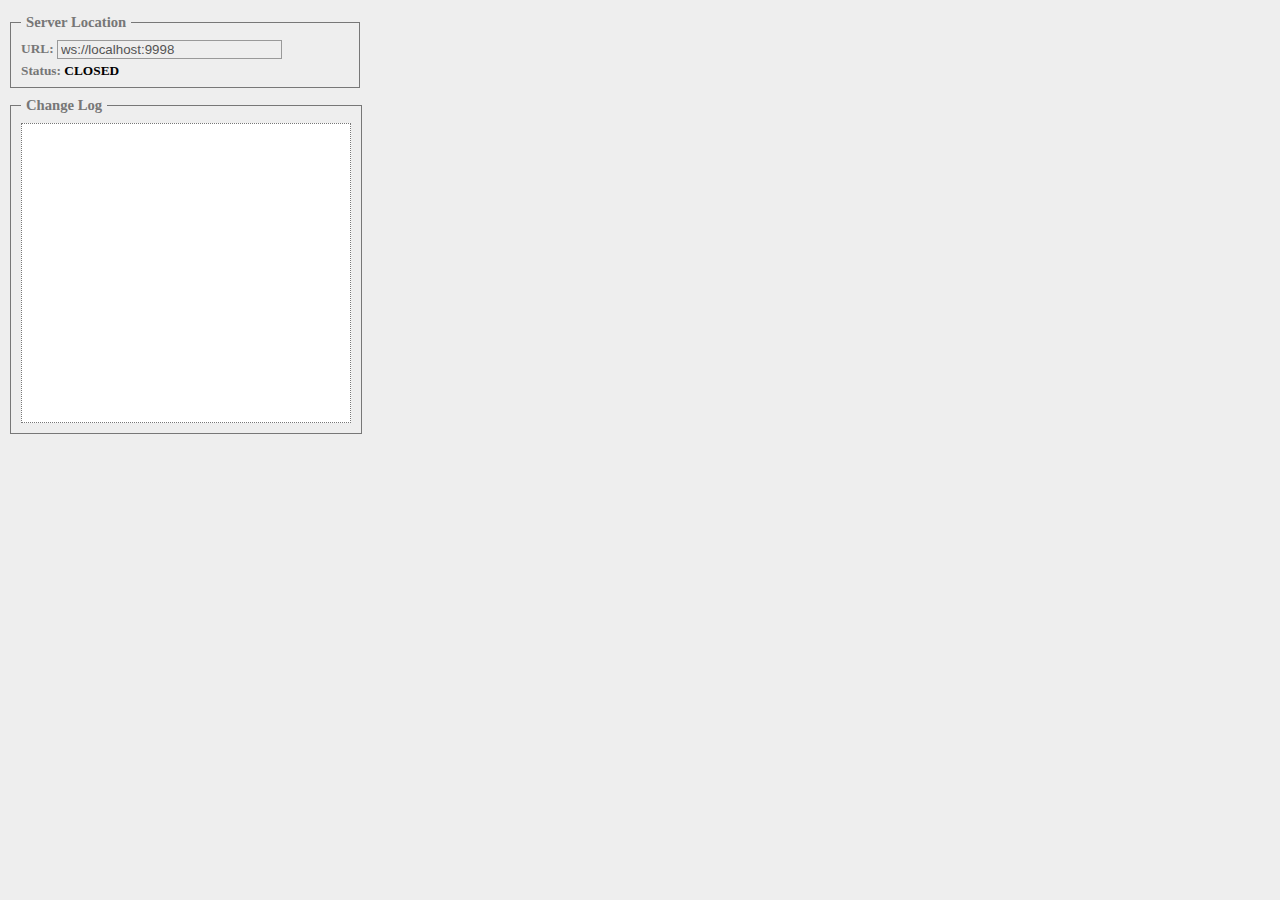
<file: Extension/index.html>
<html>
<head>
	<meta charset="utf-8"/>
	<title>Simple Web Socket Client</title>
	<link rel="stylesheet" type="text/css" href="css/reset.css"/>
	<link rel="stylesheet" type="text/css" href="css/style.css"/>
</head>
<body>
<div id="content" style="width:350px">
	<fieldset disabled="disabled">
		<legend>Server Location</legend>
		<div>
			<label>URL:</label>
			<input type="text" id="serverUrl" value="ws://localhost:9998"/>
		</div>
		<div>
			<label>Status:</label>
			<span id="connectionStatus">CLOSED</span>
		</div>
	</fieldset>
	<fieldset id="messageArea">
		<legend>Change Log</legend>
		<textarea style="width:330px; resize:none;" id="messages" readonly></textarea>
	</fieldset>
</div>
</body>
<script type="text/javascript" src="lib/jquery-1.4.3.min.js"></script>
<script type="text/javascript" src="index.js"></script>
</html>
</file>
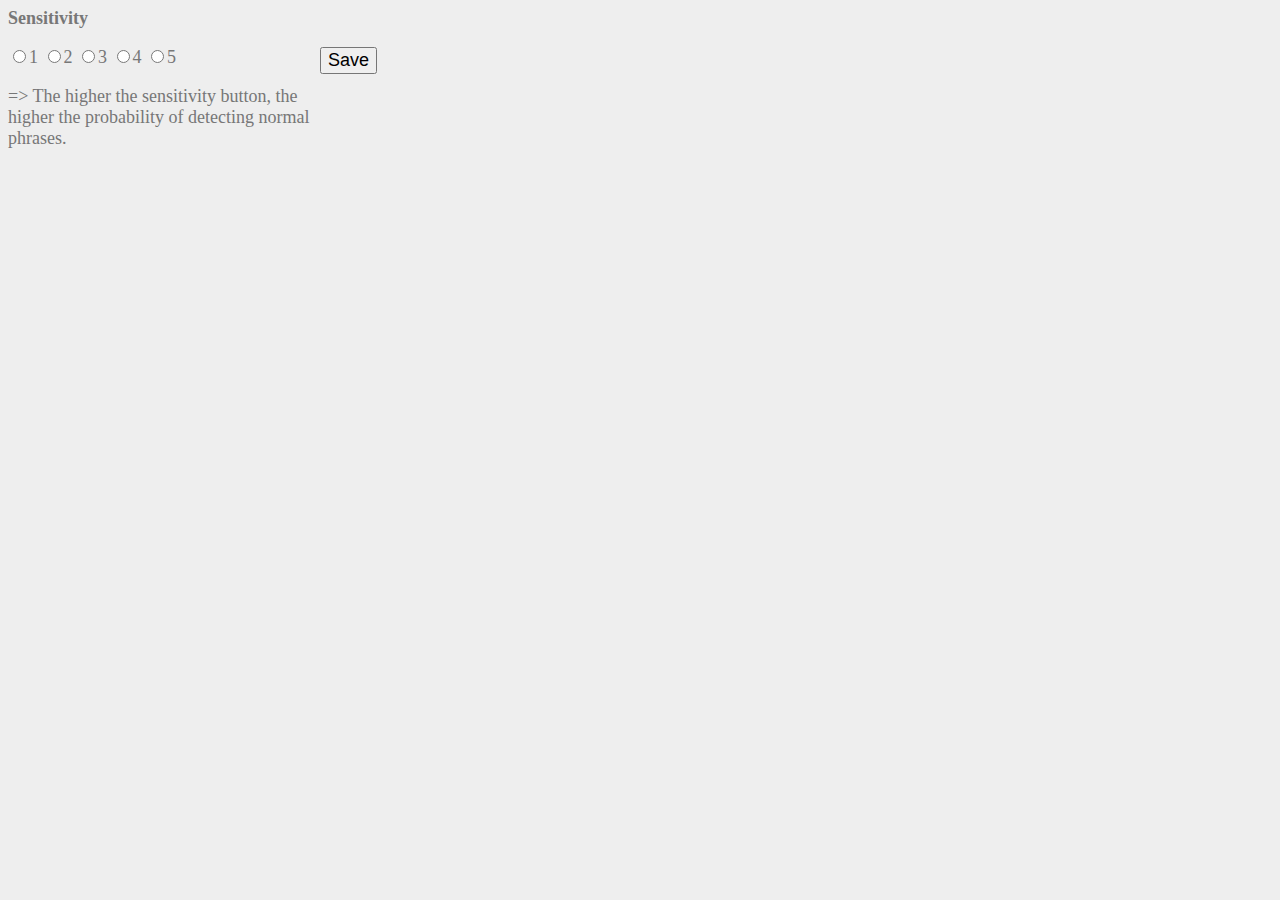
<file: Extension/option.html>
<!DOCTYPE html>
<html>
<head>
	<title>Insert title here</title>
</head>
<body>
	<form>
		<label>
			Sensitivity
		</label>
		<p>
			<input type="radio" id="sensitivity" name="sensitivity" value="1">1
			<input type="radio" id="sensitivity" name="sensitivity" value="2">2
			<input type="radio" id="sensitivity" name="sensitivity" value="3">3
			<input type="radio" id="sensitivity" name="sensitivity" value="4">4
			<input type="radio" id="sensitivity" name="sensitivity" value="5">5
			<button id="submitButton">Save</button>
		</p>
	</form>
	<p>
		=> The higher the sensitivity button, the higher the probability of detecting normal phrases.
	</p>
</body>
<link rel="stylesheet" type="text/css" href="css/option.css"/>
<script type="text/javascript" src="lib/jquery-1.4.3.min.js"></script>
<script type="text/javascript" src="option.js"></script>
</html>
</file>
<file: Extension/css/style.css>
body {
	width: 100%;
	font-family: font-family:'�q���M�m�p�S Pro W3','Hiragino Kaku Gothic Pro','���C���I',Meiryo,'�l�r �o�S�V�b�N',sans-serif;
	color: #000;
	background-color: #eee;
	font-size: 10pt;
}

fieldset {
	margin-bottom: 10px;
	padding: 5px 10px;
	border: 1px solid #777;
}

legend {
	padding: 0 5px;
	color: #777;
	font-size: 11pt;
	font-weight: bold;
}

label {
	color: #777;
	font-weight: bold;
}

div {
	margin-top: 5px;
	margin-bottom: 5px;
}

#connectionStatus {
	font-weight: bold;
}

#content {
	padding: 10px;
}

#serverUrl {
	width: 225px;
	padding: 1px 3px;
	border: 1px solid #999;
}

#requestArea textarea {
	min-width: 300px;
	height: 2em;
	padding: 0 3px;
	line-height: 150%;
}

#messages {
	height: 300px;
	margin: 5px 0;
	padding: 0 5px;
	overflow: auto;
	border: 1px dotted #777;
	background-color: #fff;
	line-height: 150%;
}
</file>
<file: Extension/css/option.css>
body {
	width: 330px;
	height: 160px;
	font-family: font-family:'�q���M�m�p�S Pro W3','Hiragino Kaku Gothic Pro','���C���I',Meiryo,'�l�r �o�S�V�b�N',sans-serif;
	color: #000;
	background-color: #eee;
	font-size: 11pt;
}

label {
	color: #777;
	font-weight: bold;
	font-size: large;
}

p {
	color: #777;
	font-size: large;
}

button {
	font-size: large;
	position: absolute;
	left: 320px;
}
</file>
